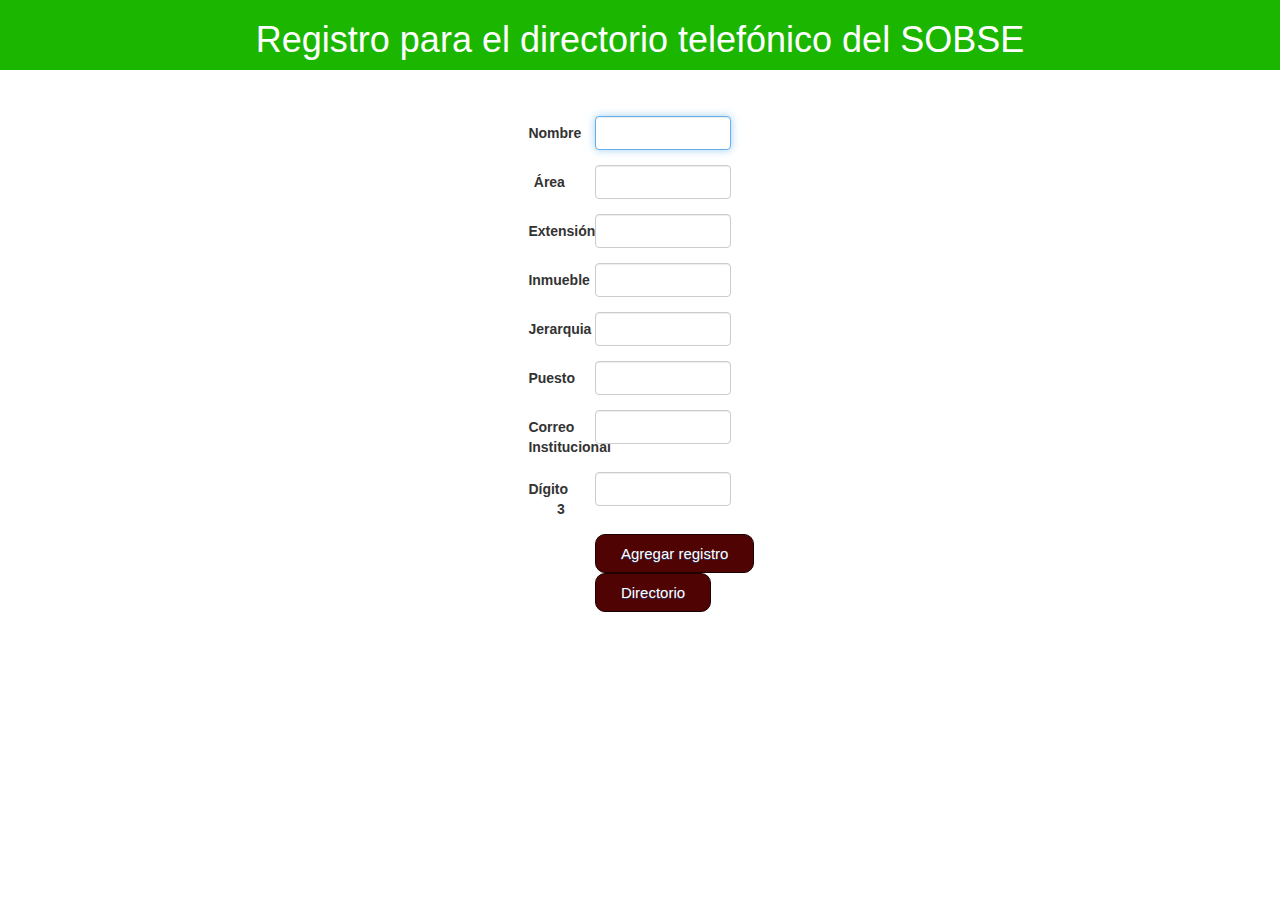
<file: registro.html>
<!DOCTYPE html>
<html lang="es">
	<head>
		<meta charset="UTF-8">
		<title>Registro SOBSE 2022</title>
		<link rel="stylesheet" href="css/bootstrap.min.css">
		<link rel="stylesheet" href="css/dataTables.bootstrap.min.css">
		<link rel="stylesheet" href="css/estilos.css">
		<link href="https://fonts.googleapis.com/css2?family=Montserrat:wght@600&display=swap" rel="stylesheet">
		<link href="https://fonts.googleapis.com/css2?family=Inter:wght@500&family=Montserrat:wght@400;600&display=swap" rel="stylesheet"> 
		<!-- <link rel="stylesheet" type="text/css" href="https://cdnjs.cloudflare.com/ajax/libs/twitter-bootstrap/5.1.3/css/bootstrap.min.css"/>
		<link rel="stylesheet" type="text/css" href="https://cdn.datatables.net/v/bs5/dt-1.12.1/af-2.4.0/b-2.2.3/cr-1.5.6/r-2.3.0/datatables.min.css"/>
 		<script type="text/javascript" src="https://cdnjs.cloudflare.com/ajax/libs/twitter-bootstrap/5.1.3/js/bootstrap.bundle.min.js"></script>
		<script type="text/javascript" src="https://cdn.datatables.net/v/bs5/dt-1.12.1/af-2.4.0/b-2.2.3/cr-1.5.6/r-2.3.0/datatables.min.js"></script> -->
		<!-- Buttons DataTables -->
		<link rel="stylesheet" href="css/buttons.bootstrap.min.css">
		<link rel="stylesheet" href="css/font-awesome.min.css">
	</head>
	<body>
		<div class="row fondo">
			<div class="col-sm-12 col-md-12 col-lg-12">
				<h1 class="text-center">Registro para el directorio telefónico del SOBSE</h1>
			</div>
		</div>
		<div class="container">
			<div id="cuadro2">
				<form class="form-horizontal" action="" method="POST">
					<div class="form-group">
						<h3 class="col-sm-offset-3 col-sm-8 text-center"></h3>
					</div>
					<input type="hidden" id="idusuario" name="idusuario" value="0">
					<input type="hidden" id="opcion" name="opcion" value="registrar">
					<div class="form-group">
						<label for="nombre" class="col-sm-2 control-label">Nombre</label>
						<div class="col-sm-5"><input id="nombre" name="nombre" type="text" class="form-control"  autofocus></div>				
					</div>
					<div class="form-group">
						<label for="apellido" class="col-sm-2 control-label">Área</label>
						<div class="col-sm-5"><input id="apellido" name="apellido" type="text" class="form-control" ></div>
					</div>
					<div class="form-group">
						<label for="extension" class="col-sm-2 control-label">Extensión</label>
						<div class="col-sm-5"><input id="extension" name="extension" type="number" class="form-control" maxlength="5" ></div>
					</div>
					<div class="form-group">
						<label for="inmueble" class="col-sm-2 control-label">Inmueble</label>
						<div class="col-sm-5"><input id="inmueble" name="inmueble" type="text" class="form-control"  ></div>
					</div>
					<div class="form-group">
						<label for="jerarquia" class="col-sm-2 control-label">Jerarquia</label>
						<div class="col-sm-5"><input id="jerarquia" name="jerarquia" type="text" class="form-control"  ></div>
					</div>
					<div class="form-group">
						<label for="puesto" class="col-sm-2 control-label">Puesto</label>
						<div class="col-sm-5"><input id="puesto" name="puesto" type="text" class="form-control"  ></div>
					</div>
					<div class="form-group">
						<label for="correo" class="col-sm-2 control-label">Correo Institucional</label>
						<div class="col-sm-5"><input id="correo" name="correo" type="text" class="form-control" maxlength="35" ></div>
					</div>
					<div class="form-group">
						<label for="d3" class="col-sm-2 control-label">Dígito 3</label>
						<div class="col-sm-5"><input id="d3" name="d3" type="text" class="form-control" maxlength="1" ></div>
					</div>					
					<div class="form-group">
						<div class="col-sm-offset-2 col-sm-5">
							<input id="" type="submit" class="botones" value="Agregar registro">
							<input id="btn_listar" type="submit" class="botones" onclick="linkdirectorio()" value="Directorio">
						</div>
					</div>
				</form>
				<div class="col-sm-offset-2 col-sm-8">
					<p class="mensaje"></p>
				</div>
			</div>
		</div>
		<script src="js/jquery-1.12.3.js"></script>
		<script src="js/bootstrap.min.js"></script>
		<script src="js/jquery.dataTables.min.js"></script>
		<script src="js/dataTables.bootstrap.js"></script>
		<script src="js/login.js"></script>
		<!--botones DataTables-->	
		<script src="js/dataTables.buttons.min.js"></script>
		<script src="js/buttons.bootstrap.min.js"></script>
		<!--Libreria para exportar Excel-->
		<script src="js/jszip.min.js"></script>
		<!--Librerias para exportar PDF-->
		<script src="js/pdfmake.min.js"></script>
		<script src="js/vfs_fonts.js"></script>
		<!--Librerias para botones de exportación-->
		<script src="js/buttons.html5.min.js"></script>

		<script>		
			$(document).on("ready", function(){
				listar();
				guardar();
			});

			$("#btn_listar").on("click", function(){
				listar();
			})

			var guardar = function(){
				$("form").on("submit", function(e){
					e.preventDefault();
					var frm = $(this).serialize();
					// console.log( frm );
					$.ajax({
						method: "POST",
						url: "guardar.php",
						data: frm
					}).done( function( info ){
						// console.log( info );
						var json_info = JSON.parse( info );
						// console.log( json_info );
						mostrar_mensaje( json_info );
						limpiar_datos();
						listar();
					});
				});
			}

			var mostrar_mensaje = function( informacion ){
				var texto = "", color = "";
				if( informacion.respuesta == "BIEN" ){
					texto = "<strong>Bien!</strong> Se han guardado los cambios correctamente.";
					color = "#379911";
				}else if( informacion.respuesta == "ERROR"){
					texto = "<strong>Error</strong>, no se ejecutó la consulta.";
					color = "#C9302C";
				}else if( informacion.respuesta == "EXISTE" ){
					texto = "<strong>Información!</strong> el usuario ya existe.";
					color = "#5b94c5";
				}else if( informacion.respuesta == "VACIO" ){
					texto = "<strong>Advertencia!</strong> debe llenar todos los campos solicitados.";
					color = "#ddb11d";
				}

				$(".mensaje").html( texto ).css({"color": color });
				$(".mensaje").fadeOut(5000, function(){
					$(this).html("");
					$(this).fadeIn(3000);
				}); 
			}

			var limpiar_datos = function(){
				$("#opcion").val("registrar");
				$("#idusuario").val("");
				$("#nombre").val("").focus();
				$("#area").val("");
				$("#extension").val("");
				$("#inmueble").val("");
				$("#jerarquia").val("");
				$("#puesto").val("");
				$("#correo").val("");
				$("#d3").val("");
			}

			var listar = function(){
				var table = $("#dt_cliente").DataTable({
					"destroy": true,
					"ajax":{
						"method": "POST",
						"url": "listar.php"
					},
					"columns":[
						// {"data": "idusuario"},
						{"data": "nombre"},
						{"data": "area"},
						{"data": "extension"},
						{"data": "inmueble"},
						{"data": "jerarquia"},
						{"data": "puesto"},
						{"data": "correo"},
						// {"data": "d3"}, // ,
						// {"defaultContent": "<button type='button' class='editar btn btn-primary'><i class='fa fa-pencil-square-o'></i></button>	<button type='button' class='eliminar btn btn-danger' data-toggle='modal' data-target='#modalEliminar' ><i class='fa fa-trash-o'></i></button>"}
					],
					"language": idioma_espanol
				});

				obtener_data_editar("#dt_cliente tbody", table);
				obtener_id_eliminar("#dt_cliente tbody", table);
			}

			var obtener_data_editar = function(tbody, table){
				$(tbody).on("click", "button.editar", function(){
					var data = table.row( $(this).parents("tr") ).data();
					console.log( data);
					var idusuario = $("#idusuario").val( data.idusuario ),
							nombre = $("#nombre").val( data.nombre ),
							apellido = $("#area").val( data.apellido ),
							extension = $("#extension").val( data.extension ),
							inmueble = $("#inmueble").val( data.inmueble ),
							jerarquia = $("#jerarquia").val( data.jerarquia ),
							puesto = $("#puesto").val( data.puesto ),
							email = $("#correo").val( data.email ),
							d3 = $("#d3").val( data.d3 );
				});
			}

			var obtener_id_eliminar = function(tbody, table){
				$(tbody).on("click", "button.eliminar", function(){
					var data = table.row( $(this).parents("tr") ).data();
					var idusuario = $("#frmEliminaUsuario #idusuario").val( data.idusuario );
				});
			}

			var idioma_espanol = {
			    "sProcessing":     "Procesando...",
			    "sLengthMenu":     "Mostrar _MENU_ registros",
			    "sZeroRecords":    "No se encontraron resultados",
			    "sEmptyTable":     "Ningún dato disponible en esta tabla",
			    "sInfo":           "Mostrando registros del _START_ al _END_ de un total de _TOTAL_ registros",
			    "sInfoEmpty":      "Mostrando registros del 0 al 0 de un total de 0 registros",
			    "sInfoFiltered":   "(filtrado de un total de _MAX_ registros)",
			    "sInfoPostFix":    "",
			    "sSearch":         "Buscar:",
			    "sUrl":            "",
			    "sInfoThousands":  ",",
			    "sLoadingRecords": "Cargando...",
			    "oPaginate": {
			        "sFirst":    "Primero",
			        "sLast":     "Último",
			        "sNext":     "Siguiente",
			        "sPrevious": "Anterior",
			    },
			    "oAria": {
			        "sSortAscending":  ": Activar para ordenar la columna de manera ascendente",
			        "sSortDescending": ": Activar para ordenar la columna de manera descendente",
			    },
			    "buttons": {
			        "copy": "Copiar",
			        "colvis": "Visibilidad"
			    }
			}
		</script>

	</body>
</html>
</file>
<file: css/estilos.css>
.fondo{
	background: rgb(27, 182, 0);
	color: #ffffff;
}

.linea-izquierda{
	border-left: solid 3px #1bb600;	
}

.ocultar{

	display: none;
}

/*ESTILOS DE LA INTERFAZ LOGIN*/
.containerLogin {
	width: 100%;
	height: 45rem;
  }
  
  .containerCardLogin {
	display: flex;
	width: 60%;
	height: 25rem;
	border-radius: 5px 5px 5px 5px;
	margin: 2rem auto;
	box-shadow: 2px 1px 18px 0px;
  }
  
  .halfJPG {
	width: 50%;
  }
  
  .halfWhite {
	width: 50%;
  }
  
  .img {
	width: 100%;
	min-height: 399.5px;
	border-radius: 5px 0px 0px 5px;
  }
  .imgenc {
	display: flex;
	justify-content:center;
  }
  
  .titleSesion {
	text-align: center;
	font-family: 'Montserrat', sans-serif;
	color:  #75293D;
	margin-top: 3rem;
  }
  
  .img{
    display: block;
    margin: 0px auto;
   } 
  .divInputs {
	display: flex;
	justify-content: space-around;
	margin-top: 8%;
	margin-bottom: 8%;
  }
  .btningresar {
	  box-shadow:inset 0px 1px 0px 0px #97c4fe;
	  background:linear-gradient(to bottom, #3d94f6 5%, #1e62d0 100%);
	  background-color:#3d94f6;
	  border-radius:6px;
	  border:1px solid #337fed;
	  display:inline-block;
	  cursor:pointer;
	  color:#ffffff;
	  font-family:Arial;
	  font-size:15px;
	  font-weight:bold;
	  text-decoration:none;
	  text-shadow:0px 1px 0px #1570cd;
	width: 30%;
	height: 3rem;
  }
  .btningresar:hover {
	  background:linear-gradient(to bottom, #1e62d0 5%, #3d94f6 100%);
	  background-color:#1e62d0;
  }
  .btningresar:active {
	  position:relative;
	  top:1px;
  }
  
  .log-input {
	padding: 5px;
	font-size: 16px;
	border-width: 1px;
	border-color: #CCCCCC;
	background-color: #FFFFFF;
	color: #000000;
	border-style: solid;
	border-radius: 10px;
	width: 65%;
	height: 2rem;
  }
  .log-input:focus {
	outline:none;
  }
  #Encabezado-1 {
    color: #866e47;
	text-align: center;
	font-family: 'Montserrat', sans-serif;
  }  

  /*Estilos registro.html*/
  .campos{
	text-align:center;
	margin-top: 5rem;
	justify-content: right;
  }

  .Enc{
	font-family: 'Inter', sans-serif;
  }

  .botones {
	background-color:#500303;
	border-radius:10px;
	border:1px solid #1f0000;
	display:inline-block;
	cursor:pointer;
	color:#ffffff;
	font-family:Arial;
	font-size:15px;
	padding:8px 25px;
	text-decoration:none;
	text-shadow:0px 1px 0px #283966;
}
.botones:hover {
	background-color:#135702;
}
.botones:active {
	position:relative;
	top:1px;
} /*Estilos index.html*/
.divbotones{
	text-align: right;
	margin-right: 1rem;
}
.btncerrarses {
	font-family: Arial;
	color: #c70000;
	font-size: 12px;
	border-radius: 16px;
	border: 1px #c70000 solid;
	padding: 11px 13px;
	background-color: #ffffff;
	cursor: pointer;
	display: inline-flex;
  text-align: right;
}
.btncerrarses:hover {
	background-color: #581B1B;
  color: white;
}
.container{
	display: flex;
	justify-content: center;
	margin-left: 10%;
	margin-right: 10%;
}
</file>
